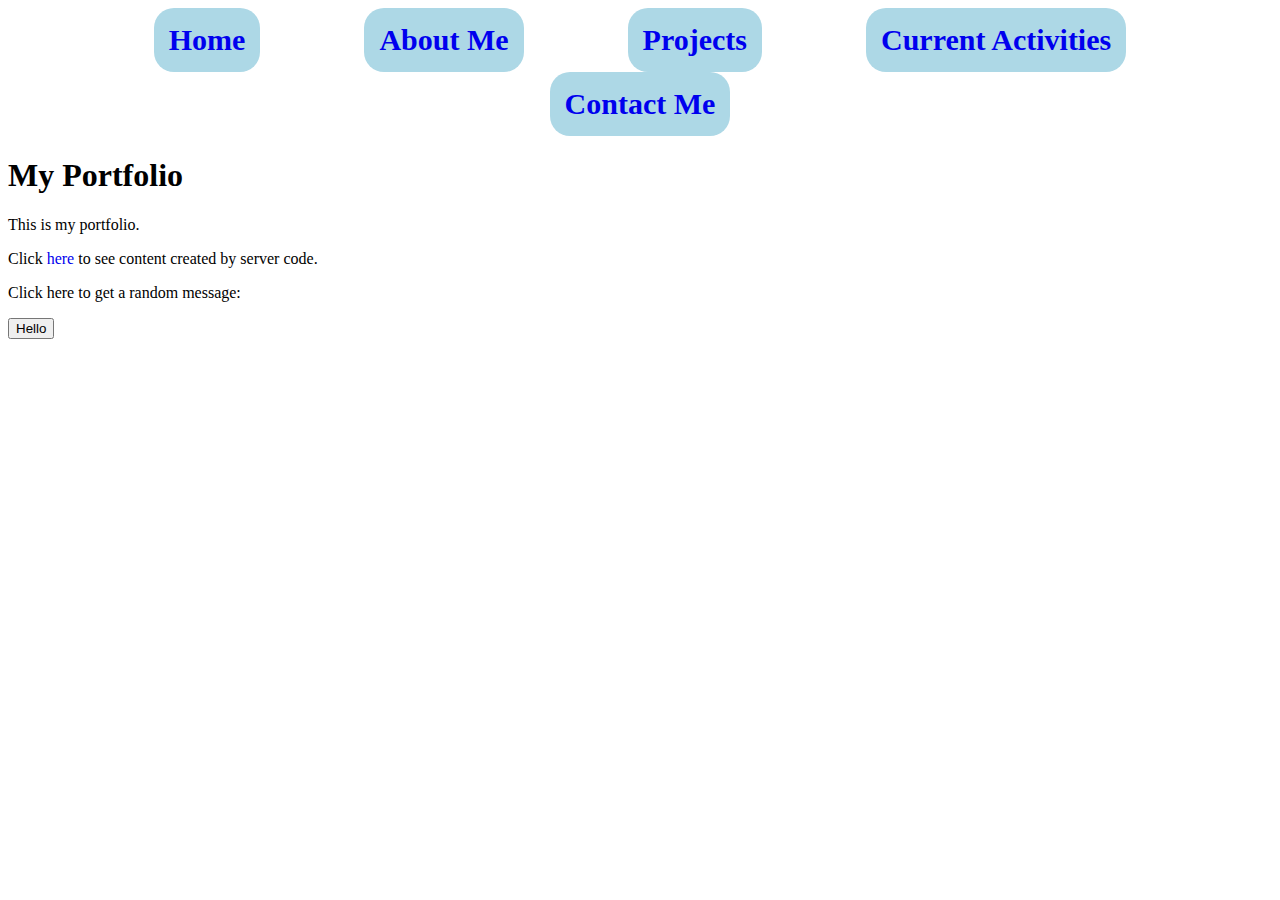
<file: portfolio/src/main/webapp/index.html>
<!DOCTYPE html>
<html>

<head>
    <meta charset="UTF-8">
    <title>My Portfolio</title>
    <link rel="stylesheet" href="style.css">
    <script src="script.js"></script>
</head>

<body>
    <nav id="header">
        <a href="./index.html" class="nav-item">Home</a>
        <a href="./src/about.html" class="nav-item">About Me</a>
        <a href="./src/project.html" class="nav-item">Projects</a>
        <a href="./src/test.html" class="nav-item">Current Activities</a>
        <a href="./src/contact.html" class="nav-item">Contact Me</a>
    </nav>
    <h1>My Portfolio</h1>
    <p>This is my portfolio.</p>
    <p>Click <a href="/hello">here</a> to see content created by server code.</p>
    <p>Click here to get a random message:</p>
    <button onclick="addRandomGreeting()">Hello</button>
    <div id="greeting-container"></div>
</body>

</html>
</file>
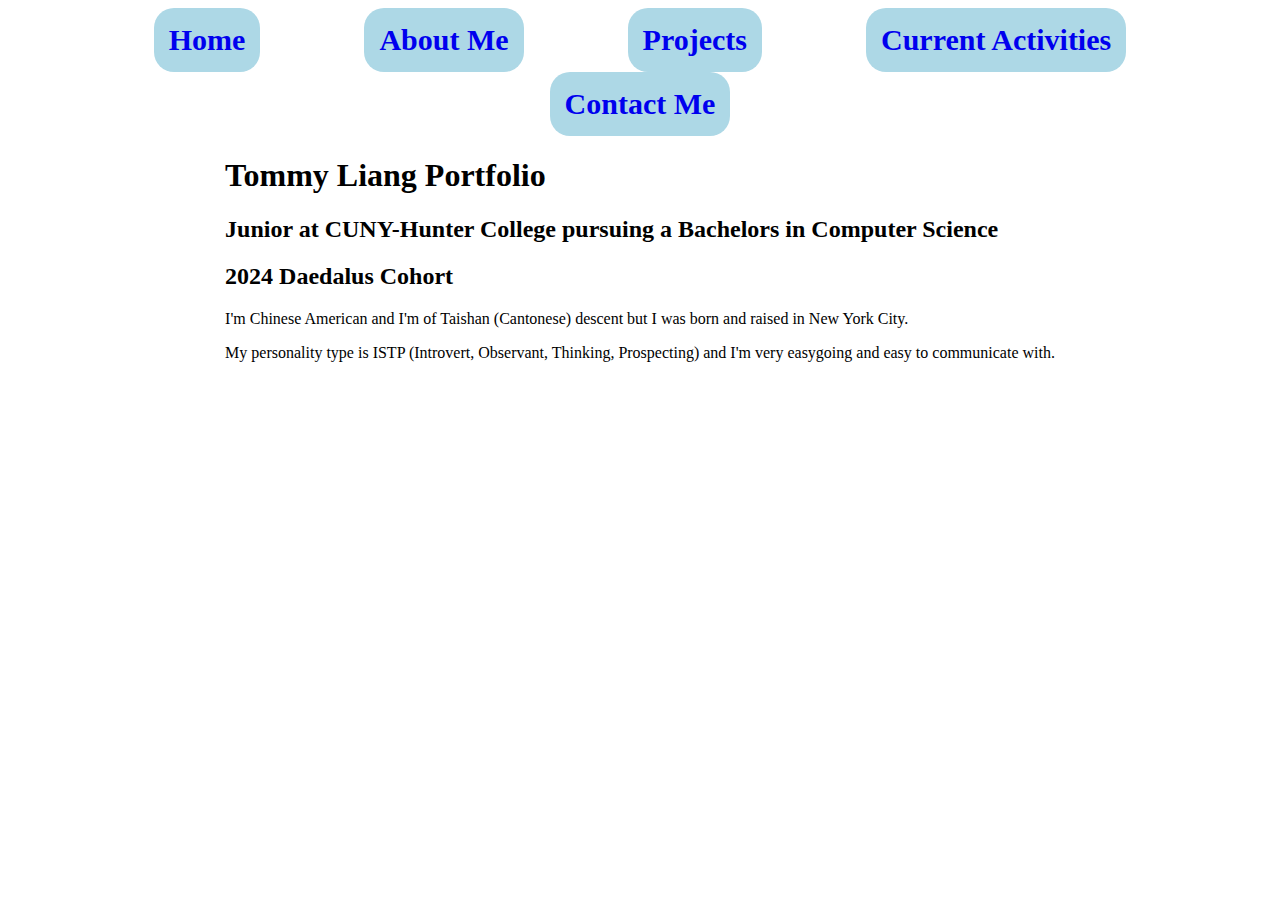
<file: portfolio/src/main/webapp/src/about.html>
<!DOCTYPE html>
<html lang="en">
<head>
    <meta charset="UTF-8">
    <meta name="viewport" content="width=device-width, initial-scale=1.0">
    <title>About Me</title>
    <link rel="stylesheet" href="../style.css">
</head>
<body>
    <nav id="header">
        <a href="../index.html" class="nav-item">Home</a>
        <a href="./about.html" class="nav-item">About Me</a>
        <a href="./project.html" class="nav-item">Projects</a>
        <a href="./test.html" class="nav-item">Current Activities</a>
        <a href="./contact.html" class="nav-item">Contact Me</a>
    </nav>
    <div id="about-me">
        <div id="intro">
            <h1>Tommy Liang Portfolio</h1>
            <h2>Junior at CUNY-Hunter College pursuing a Bachelors in Computer Science</h2>
            <h2>2024 Daedalus Cohort</h2>
            <p>I'm Chinese American and I'm of Taishan (Cantonese) descent but I was born and raised in New York City.</p>
            <p>My personality type is ISTP (Introvert, Observant, Thinking, Prospecting) and I'm very easygoing and easy to
                communicate with.</p>
        </div>
    </div>
</body>
</html>
</file>
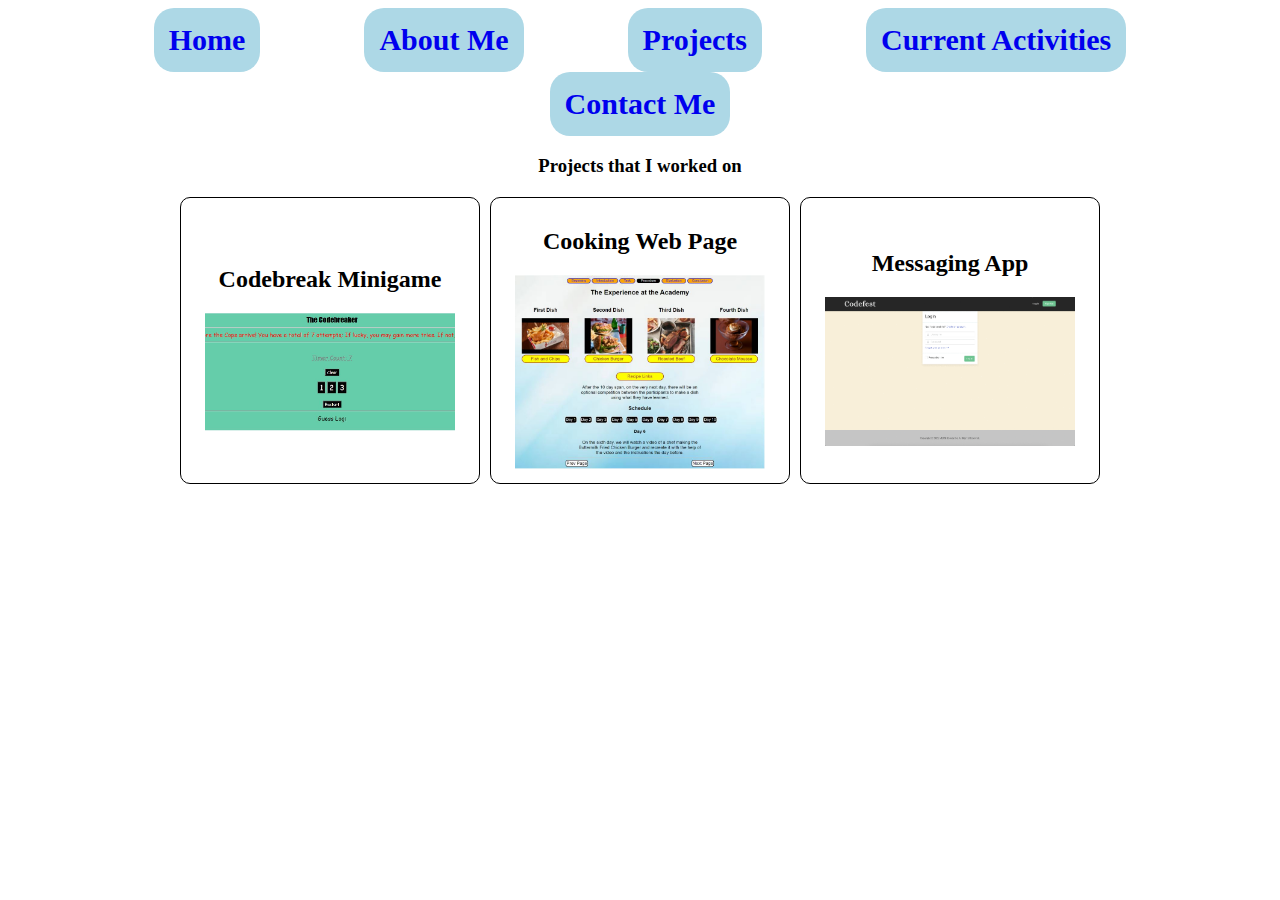
<file: portfolio/src/main/webapp/src/project.html>
<!DOCTYPE html>
<html lang="en">
<head>
    <meta charset="UTF-8">
    <meta name="viewport" content="width=device-width, initial-scale=1.0">
    <title>My Projects</title>
    <link rel="stylesheet" href="../style.css">
</head>
<body>
    <nav id="header">
        <a href="../index.html" class="nav-item">Home</a>
        <a href="./about.html" class="nav-item">About Me</a>
        <a href="./project.html" class="nav-item">Projects</a>
        <a href="./test.html" class="nav-item">Current Activities</a>
        <a href="./contact.html" class="nav-item">Contact Me</a>
    </nav>
    <div id="contents">
        <h3>Projects that I worked on</h3>
        <div id="my-projects">
            <a class="project" href="https://github.com/TommyLiang1/Code-Break-Minigame" target="_blank">
                <h2>Codebreak Minigame</h2>
                <img class="description" src="../Images/CodebreakerMinigame.JPG" />
            </a>
            <a class="project" href="https://github.com/TommyLiang1/Cooking-Web-Page" target="_blank">
                <h2>Cooking Web Page</h2>
                <img class="description" src="../Images/CookingWebPage.JPG" />
            </a>
            <a class="project" href="https://github.com/TommyLiang1/codefest" target="_blank">
                <h2>Messaging App</h2>
                <img class="description" src="../Images/MessagingApp.gif" />
            </a>
        </div>
    </div>
</body>
</html>
</file>
<file: portfolio/src/main/webapp/style.css>
/* Header */
#header {
    text-align: center;
    
}

.nav-item {
    margin-left: 50px;
    margin-right: 50px;
    font-size: 30px;
    font-weight: bold;
    padding: 15px;
    background-color: lightblue;
    border-radius: 20px;
}

/* Index */

/* About Me */
#about-me {
    float: left;
    position: relative;
    left: 50%;
}

#intro {
    float: left;
    position: relative;
    left: -50%;
}

/* Projects */
#contents {
    margin: auto;
    text-align: center;
}

#my-projects {
    display: grid;
    grid: flex;
    grid-template-columns: repeat(3, 300px);
    grid-gap: 10px;
    justify-content: center;
    margin-top: 20px;
}

.project {
    padding: 10px;
    border: 1px solid;
    color: black;
    border-radius: 10px;
    text-align: center;
    place-content: center;
}

.description {
    width: 250px;
    height: auto;
}

/* Test */
#testing {
    text-align: center;
}


#greeting-container {
  margin-top: 20px;
}

/* Contact Me */
.logo {
    width: 50px;
    height: 50px;
    margin-top: 100px;
    margin-left: 25px;
    margin-right: 25px;
}

.logo:hover {
    animation: rotation 3s infinite linear;
}

#contacts {
    text-align: center;
    margin: auto;
}

/* All */
a {
    font: black;
    display: inline-block;
    text-decoration: none;
}

a:visited { 
    text-decoration: none;
    color: black;
}

@keyframes rotation {
    from {
      transform: rotate(0deg);
    }
    to {
      transform: rotate(359deg);
    }
  }
</file>
